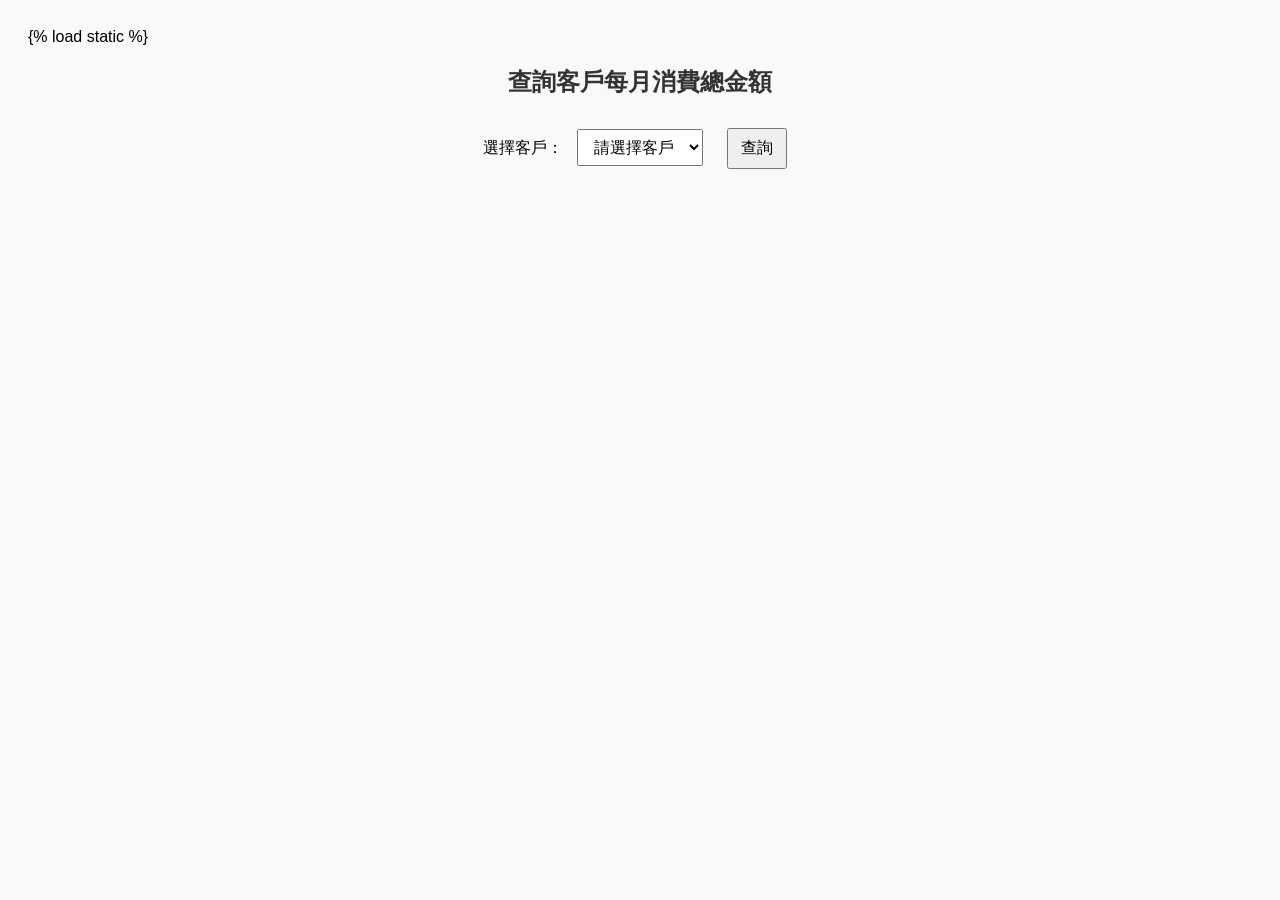
<file: sql_showcase/order_app/templates/order_app/customer_spending.html>
{% load static %}
<!DOCTYPE html>
<html lang="zh-TW">
<head>
    <meta charset="UTF-8">
    <title>客戶每月消費查詢</title>
    <style>
        body {
            font-family: Arial, sans-serif;
            background-color: #f9f9f9;
            padding: 20px;
        }
        h2 {
            text-align: center;
            color: #333;
        }
        .container {
            width: 80%;
            margin: 0 auto;
            text-align: center;
        }
        select, button {
            padding: 8px 12px;
            margin: 10px;
            font-size: 16px;
        }
        table {
            width: 60%;
            margin: 20px auto;
            border-collapse: collapse;
        }
        th, td {
            border: 1px solid #ccc;
            padding: 8px;
            text-align: center;
        }
        th {
            background-color: #eee;
        }
    </style>
</head>
<body>
    <h2>查詢客戶每月消費總金額</h2>
    <div class="container">
        <label for="customer-select">選擇客戶：</label>
        <select id="customer-select">
            <option value="">請選擇客戶</option>
        </select>
        <button id="query-btn">查詢</button>
    </div>
    
    <div class="container" id="result"></div>
    
    <script>
        document.addEventListener('DOMContentLoaded', function () {
            fetch('http://127.0.0.1:8000/order_app/api/customers/')
                .then(response => response.json())
                .then(data => {
                    const customerSelect = document.getElementById('customer-select');
                    data.forEach(customer => {
                        const option = document.createElement('option');
                        option.value = customer.customer_id;
                        option.setAttribute('data-name', customer.customer_name);
                        option.textContent = `${customer.customer_name} (${customer.customer_id})`;
                        customerSelect.appendChild(option);
                    });
                })
                .catch(error => console.error('無法載入客戶名單:', error));
        });

        document.getElementById('query-btn').addEventListener('click', function () {
            const customerSelect = document.getElementById('customer-select');
            const customerId = customerSelect.value;
            const customerName = customerSelect.options[customerSelect.selectedIndex].getAttribute('data-name');

            if (!customerId) {
                alert('請先選擇客戶');
                return;
            }

            const apiUrl = `http://127.0.0.1:8000/order_app/api/customer-monthly-spending/?customer_id=${customerId}`;

            fetch(apiUrl)
                .then(response => {
                    if (!response.ok) {
                        throw new Error(`HTTP error! Status: ${response.status}`);
                    }
                    return response.json();
                })
                .then(data => {
                    let html = `<h3>客戶名稱：${customerName} (${customerId}) 各月消費總金額</h3>`;
                    if (data.length === 0) {
                        html += `<p>此客戶沒有消費記錄。</p>`;
                    } else {
                        html += `<table>
                                    <thead>
                                        <tr>
                                            <th>月份</th>
                                            <th>總消費金額 (元)</th>
                                        </tr>
                                    </thead>
                                    <tbody>`;
                        data.forEach(record => {
                            html += `<tr>
                                        <td>${record.month} 月</td>
                                        <td>${record.total}</td>
                                    </tr>`;
                        });
                        html += `</tbody></table>`;
                    }
                    document.getElementById('result').innerHTML = html;
                })
                .catch(error => {
                    document.getElementById('result').innerHTML = `<p style="color:red;">查詢失敗: ${error}</p>`;
                    console.error('Error fetching data:', error);
                });
        });
    </script>
</body>
</html>
</file>
